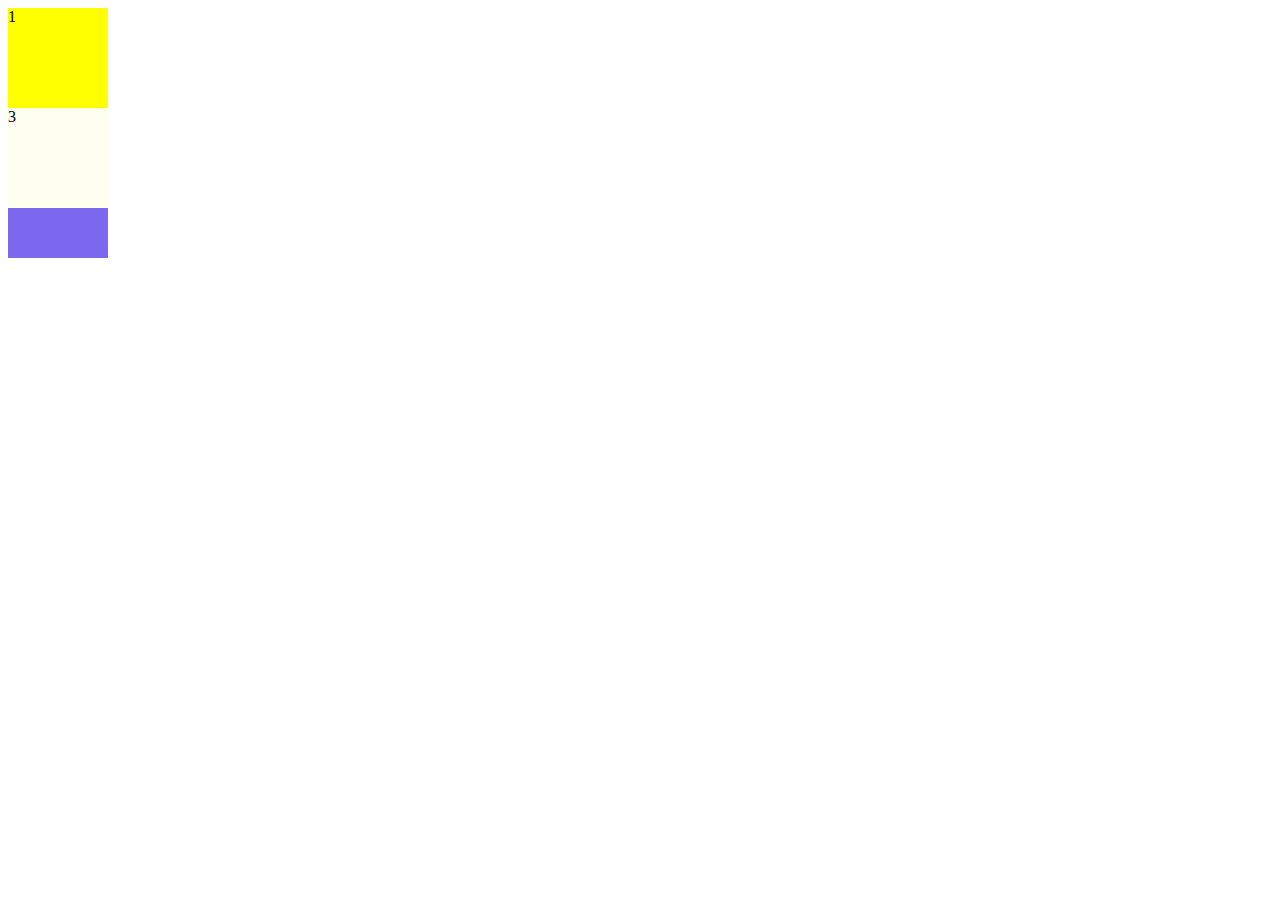
<file: index.html>
<!DOCTYPE html>
<html>
	<head>
		<meta charset="UTF-8">
		<meta name="viewport" content="width=device-width, initial-scale=1.0">
		<title>HTML 문서</title>
		<link href="./style.css" rel="stylesheet">
	</head>
	
	<body>
		<div class="first">
			1
		</div>
		<div class="second">
			2
		</div>
		<div class="third">
			3
		</div>
		<div class="fourth">
			4
		</div>
	</body>
</html>
</file>
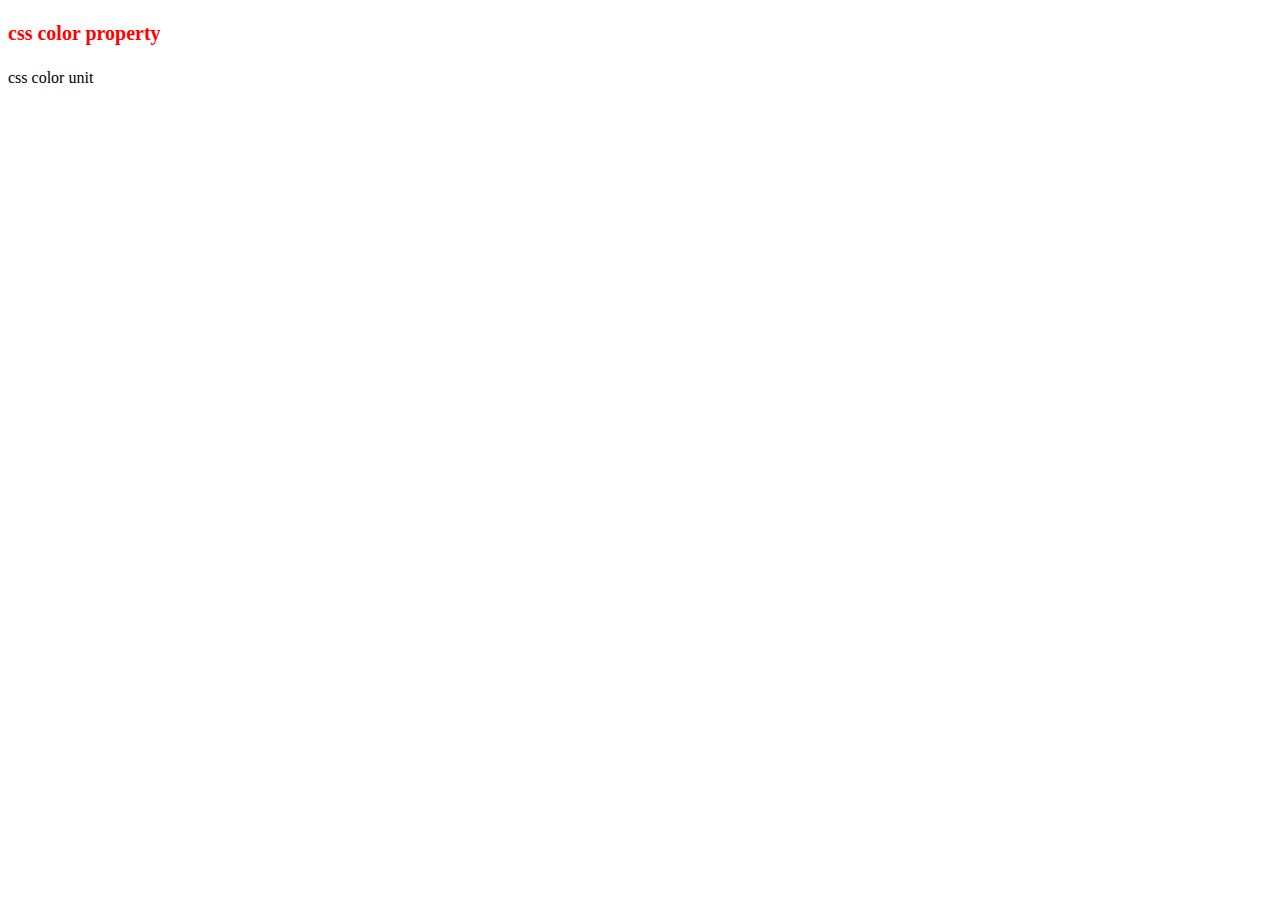
<file: index2.html>
<!DOCTYPE html>
<html lang="ko">
	<head>
		<meta charset="UTF-8">
		<meta name="viewport" content="width=device-width, initial-scale=1.0">
		<title>CSS color & unit</title>
		<style>
			h1{color:red;
				font-family:"Times New Roman",Times,serif;
				font-size:20px;
				line-height:2;}
		</style>
	</head>
	<body>
		<h1>
			css color property
		</h1>
		<p>
			css color unit
		</p>
	</body>
</html>
</file>
<file: style.css>
div{
	width:100px; height:100px; position : relative;
}

div:nth-child(1){background-color:yellow;}
div:nth-child(2){background-color:cyan;bottom:50px;}
div:nth-child(3){background-color:ivory;bottom:100px;}
div:nth-child(4){background-color:mediumslateblue;bottom:150px;}

.first{
	z-index:4;
}

.second{
	z-index:2;
}

.third{
	z-index:2;
}

.fourth{
	z-index:1;
}
</file>
